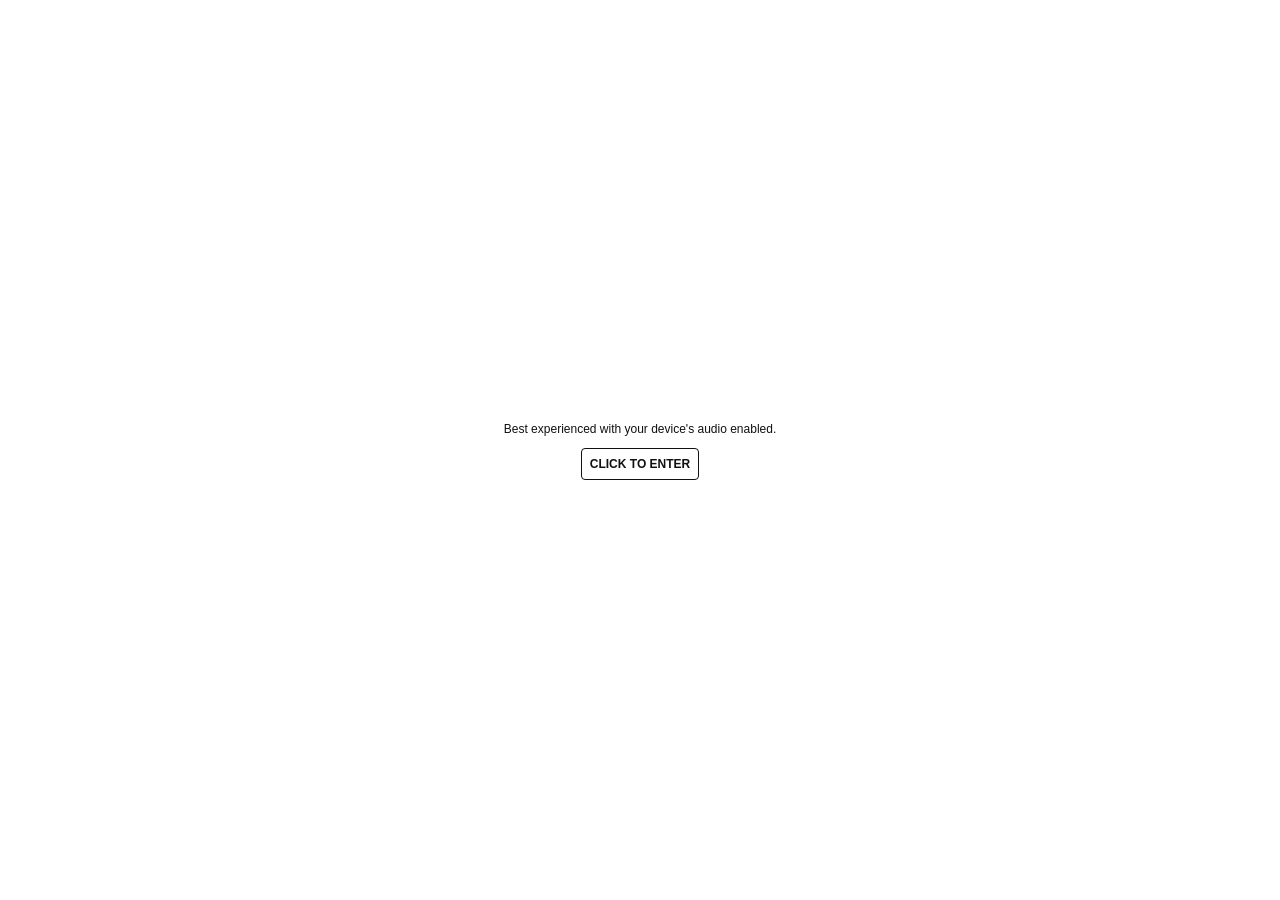
<file: index.html>
<!doctype html>
<html lang="en">
<head>
<meta charset="utf-8">
<meta name="viewport" content="width=device-width, initial-scale=1, maximum-scale=1">
<title>Jiwoo Ha — Portfolio</title>
<link rel="stylesheet" href="style.css?v=36">
</head>
<body class="intro-open">
<canvas id="pano"></canvas>
<div id="tv"></div>

<nav id="nav" aria-label="Sections"><div id="nav-track"></div></nav>

<aside id="panel" class="closed" aria-live="polite">
  <button id="back" type="button">BACK</button>
  <div class="inner" id="panel-inner"></div>
</aside>

<button id="mute" type="button" aria-label="Toggle sound" aria-pressed="false">
  <svg viewBox="0 0 24 24" width="24" height="24" fill="none" stroke="#fff" stroke-width="2" stroke-linecap="round" stroke-linejoin="round">
    <path d="M4 9v6h4l5 4V5L8 9H4z" fill="#fff"/>
    <g class="on"><path d="M16.5 8.5a5 5 0 0 1 0 7"/><path d="M19 6a8.5 8.5 0 0 1 0 12"/></g>
    <g class="off"><path d="M17 9l5 6M22 9l-5 6"/></g>
  </svg>
</button>

<div id="modal" class="closed" role="dialog" aria-modal="true" aria-labelledby="modal-title">
  <div class="card"><button id="modal-close" type="button" aria-label="Close">&times;</button><div id="modal-body"></div></div>
</div>

<div id="intro" class="loading">
  <div class="loading-text">LOADING<br><span id="pct">0%</span></div>
  <div class="complete-text">Best experienced with your device's audio enabled.<br><button id="enter" type="button">CLICK TO ENTER</button></div>
</div>

<!-- bump ?v= on all four (here and in contact.html) when files change, so browsers fetch fresh copies -->
<script src="assets/meta.js?v=36"></script>
<script src="content.js?v=36"></script>
<script src="app.js?v=36"></script>
</body>
</html>
</file>
<file: style.css>
:root {
  --yellow: #f0b41c;
  --menuwidth: calc(100vw - 40px);
  --gap: 16px;
  --btn: calc((var(--menuwidth) - var(--gap) * 3) / 4);
}
* { box-sizing: border-box; -webkit-user-select: none; user-select: none; -webkit-tap-highlight-color: transparent; }
html, body { height: 100%; margin: 0; overflow: hidden; background: #000; color: #fff;
  font: 500 14px/1.4 "Helvetica Neue", Helvetica, Arial, sans-serif; cursor: default; }
button { font: inherit; color: inherit; cursor: pointer; }
a { color: inherit; text-decoration: none; cursor: pointer; }
:focus-visible { outline: 2px solid var(--yellow); outline-offset: 2px; }

#pano { position: fixed; inset: 0; width: 100%; height: 100%; display: block; touch-action: none; }
#pano.hot { cursor: pointer; }

/* YouTube monitor: a 640x360 box warped onto the screen with matrix3d */
#tv { position: fixed; left: 0; top: 0; width: 640px; height: 360px; transform-origin: 0 0; pointer-events: none; display: none; background: #000; }
#tv iframe { width: 100%; height: 100%; border: 0; display: block; }
#tv.live { pointer-events: auto; }

/* ---------- menu ---------- */
#nav { position: fixed; top: 0; left: 20px; width: var(--menuwidth); z-index: 5; overflow-x: auto; scrollbar-width: none; transition: opacity .4s; }
#nav::-webkit-scrollbar { display: none; }
#nav-track { display: flex; gap: var(--gap); width: max-content; }
.menu-button { flex: 0 0 var(--btn); height: 60px; padding: 14px 0 0; background: none; border: 0; text-align: left;
  font-size: 16px; font-weight: 700; text-transform: uppercase; text-shadow: 1px 1px 1px rgba(64, 64, 64, .6); position: relative; }
.menu-button .line { display: block; height: 1px; margin-top: 9px; background: #fff; box-shadow: 1px 1px 1px rgba(64, 64, 64, .5); }
.menu-button .close { position: absolute; right: 0; top: 14px; opacity: 0; transition: opacity .25s; }
.menu-button.active .close { opacity: 1; }
.menu-button:hover .line, .menu-button.active .line { height: 2px; margin-top: 8px; }
body.intro-open #nav, body.intro-open #mute { opacity: 0; pointer-events: none; }

/* ---------- panel ---------- */
#panel { position: fixed; left: 20px; top: 80px; width: var(--btn); max-width: 330px; min-width: 240px; height: 80vh; max-height: 800px;
  background: rgba(121, 121, 121, .1); -webkit-backdrop-filter: blur(20px); backdrop-filter: blur(20px);
  z-index: 5; overflow: hidden; transition: height .4s ease-out, opacity .4s ease-out; }
#panel.closed { height: 0; opacity: 0; pointer-events: none; }
#panel .inner { position: absolute; inset: 0; padding: 53px 15px 15px; overflow: auto; display: flex; flex-direction: column; scrollbar-width: none; }
#back { position: absolute; top: 12px; left: 15px; z-index: 2; padding: 6px 9px; border: 1px solid #fff; border-radius: 4px;
  background: rgba(0, 0, 0, .25); font-weight: 700; font-size: 11px; line-height: 1; letter-spacing: .04em; }
#back:hover, #modal-close:hover { background: #fff; color: #222; }
.item { margin-bottom: 30px; }
.item img { width: 100%; display: block; margin-bottom: 6px; }
.item .title { font-weight: 700; font-size: 14px; text-transform: uppercase; margin-bottom: 3px; overflow-wrap: anywhere; }
.item .sub { font-size: 12px; opacity: .8; margin-bottom: 5px; }
.item .text { font-size: 12px; overflow-wrap: anywhere; }
.item .links, #modal .links { display: flex; flex-wrap: wrap; gap: 6px 10px; margin-top: 10px; }
.item .links a, #modal .links a { font-size: 11px; font-weight: 700; text-transform: uppercase; padding: 5px 8px; border: 1px solid #fff; border-radius: 4px; }
.item .links a:hover, #modal .links a:hover { background: #fff; color: #222; }
.empty { font-size: 12px; opacity: .8; }

/* ---------- sound ---------- */
#mute { position: fixed; right: 20px; bottom: 20px; z-index: 5; width: 44px; height: 44px; padding: 10px; background: none; border: 0;
  filter: drop-shadow(1px 1px 1px rgba(64, 64, 64, .6)); transition: opacity .4s; }
#mute .off { display: none; }
#mute[aria-pressed="true"] .on { display: none; }
#mute[aria-pressed="true"] .off { display: inline; }

/* ---------- loading / intro ---------- */
#intro { position: fixed; inset: 0; z-index: 20; background: #fff; color: #111; display: grid; place-items: center;
  text-align: center; padding: 20px; transition: opacity .4s; }
#intro.gone { opacity: 0; pointer-events: none; }
/* both messages share the one centred cell and cross-fade */
.loading-text, .complete-text { grid-area: 1 / 1; font-weight: 700; font-size: 12px; line-height: 1.5; transition: opacity .5s; }
.complete-text { opacity: 0; font-weight: 500; pointer-events: none; position: relative; z-index: 1; }
#intro:not(.loading) .loading-text { opacity: 0; pointer-events: none; }   /* otherwise it sits over the button and eats the click */
#intro:not(.loading) .complete-text { opacity: 1; pointer-events: auto; transition-delay: .5s; }
#intro.gone .complete-text { pointer-events: none; }   /* otherwise the faded intro text leaves a dead patch in the middle of the room */
#enter { margin-top: 10px; padding: 6px 8px; background: none; border: 1.5px solid #111; border-radius: 4px; color: #111; font-weight: 700; font-size: 12px; }
#enter:hover { background: #111; color: #fff; }

/* Everything below scales with the window. Four menu items across, like the reference, until they'd get cramped. */
.menu-button { font-size: clamp(12px, 0.55vw + 9px, 16px); white-space: nowrap; overflow: hidden; text-overflow: ellipsis; }
#panel { width: clamp(240px, var(--btn), 330px); height: min(80vh, 800px, 100dvh - 100px); }
@media (max-width: 760px) {
  :root { --btn: calc((var(--menuwidth) - var(--gap) * 2) / 3); }
}
/* phones held sideways: short screen, keep the menu on top but slimmer */
@media (max-width: 1024px) and (max-height: 500px) {
  .menu-button { height: 40px; padding-top: 8px; font-size: 12px; }
  .menu-button .line { margin-top: 5px; }
  .menu-button .close { top: 8px; }
  #panel { top: 50px; height: calc(100vh - 70px); height: calc(100dvh - 70px); width: 260px; }
}
/* phones upright: menu moves to the thumb, panel becomes a bottom sheet */
@media (max-width: 570px) {
  :root { --menuwidth: calc(100vw - 20px); --gap: 10px; --safe: env(safe-area-inset-bottom, 0px); }
  #nav { top: auto; bottom: 0; left: 10px; padding-bottom: var(--safe); }
  .menu-button { font-size: 12px; text-align: center; height: 54px; padding-top: 16px; }
  .menu-button .close { display: none; }
  #panel { top: auto; bottom: calc(62px + var(--safe)); left: 10px; width: calc(100% - 20px); max-width: none; min-width: 0; height: 42vh; height: 42dvh; max-height: none; }
  #mute { top: calc(4px + env(safe-area-inset-top, 0px)); bottom: auto; right: 4px; }   /* the menu has the bottom edge, so sound goes up top */
  .item { margin-bottom: 22px; }
}
/* touch screens: comfortable tap targets */
@media (hover: none) {
  #back { padding: 11px 12px; }
  .item .links a, #modal .links a { padding: 8px 11px; }
}
}
@media (prefers-reduced-motion: reduce) { #panel, #intro { transition: none; } }

/* ---------- panel extras: group headings, tech line, clickable cards, popup ---------- */
.heading { font-size: 11px; font-weight: 700; letter-spacing: .08em; text-transform: uppercase; opacity: .7; margin: 4px 0 14px; padding-bottom: 5px; border-bottom: 1px solid rgba(255, 255, 255, .45); }
.item { margin-bottom: 22px; }
.item .tech, #modal .tech { font-size: 11px; opacity: .8; margin-top: 6px; }
.item .tech b, #modal .tech b { font-weight: 700; }
.item.star .title::before { content: "\2605  "; }
.item.star { padding: 10px; border: 1px solid rgba(255, 255, 255, .7); border-radius: 4px; }
button.item { display: block; width: 100%; padding: 0; background: none; border: 0; text-align: left; }
/* row: true sections: cards side by side, scrolled sideways, in a strip along the bottom */
#panel.row .inner { flex-direction: row; gap: 14px; overflow-y: hidden; }
#panel.row .item { flex: 0 0 auto; width: auto; height: 100%; margin: 0; }
#panel.row .item img { width: 100%; height: calc(100% - 116px); object-fit: cover; }   /* leaves room for a caption underneath */
#panel.row .item img:only-child { width: auto; height: 100%; margin: 0; }   /* a bare picture keeps its own shape */
#panel.row .item .ph { height: calc(100% - 116px); aspect-ratio: auto; }
#panel.row .item:has(.title) { width: 300px; display: flex; flex-direction: column; }   /* flex: a button would otherwise centre its contents vertically */
#panel.row .item:has(.title) > * { flex: 0 0 auto; }
#panel.row .item .more { align-self: flex-start; }   /* captioned cards share one width so their pictures line up */
@media (min-width: 571px) { #panel.row { top: auto; bottom: 20px; right: 70px; width: auto; max-width: none; height: min(46vh, 420px); } }
button.item .more { display: inline-block; margin-top: 8px; font-size: 11px; font-weight: 700; text-transform: uppercase; padding: 5px 8px; border: 1px solid #fff; border-radius: 4px; }
button.item:hover .more { background: #fff; color: #222; }
.ph { display: grid; place-items: center; aspect-ratio: 16 / 10; margin-bottom: 6px; background: rgba(255, 255, 255, .14); font-size: 11px; font-weight: 700; letter-spacing: .08em; text-transform: uppercase; }
#modal { position: fixed; inset: 0; z-index: 30; display: grid; place-items: center; padding: 20px; background: rgba(0, 0, 0, .55); transition: opacity .25s; }
#modal.closed { opacity: 0; pointer-events: none; }
#modal .card { position: relative; width: min(460px, 100%); max-height: min(80vh, 100dvh - 40px); overflow: auto; padding: 46px 20px 20px;
  background: rgba(44, 46, 58, .94); border-radius: 6px; scrollbar-width: none; }
#modal .card::-webkit-scrollbar { display: none; }   /* still scrolls, just without the bar, like the panel */
#modal img { width: 100%; display: block; margin-bottom: 12px; }
/* zoom: true items open as large as the window allows */
#modal.art .card { width: auto; max-width: 100%; max-height: calc(100dvh - 40px); }
#modal.art img { width: auto; max-width: 100%; max-height: calc(100dvh - 110px); margin: 0 auto 12px; }
#modal.art img:last-child { margin-bottom: 0; }
#modal .title { font-weight: 700; font-size: 16px; text-transform: uppercase; }
#modal .sub { font-size: 12px; opacity: .8; margin: 4px 0 12px; }
#modal .text { font-size: 13px; line-height: 1.55; }
#modal-close { position: absolute; top: 9px; right: 10px; z-index: 1; width: 28px; height: 28px; padding: 0 0 2px; border: 1px solid #fff; border-radius: 50%; background: rgba(0, 0, 0, .25); font-size: 18px; line-height: 1; }
@media (hover: none) { #modal-close { width: 36px; height: 36px; } }
</file>
